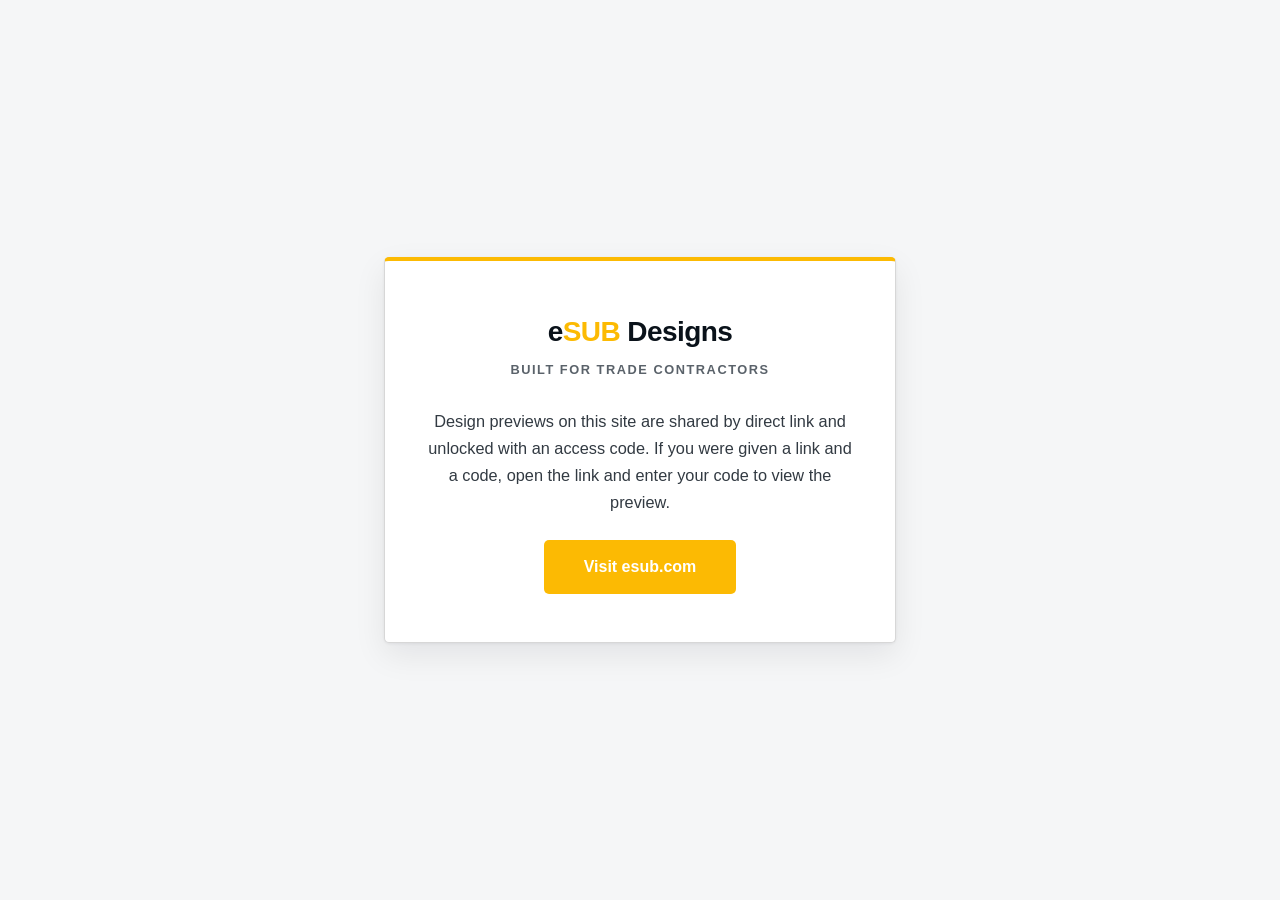
<file: index.html>
<!DOCTYPE html>
<html lang="en">
<head>
  <meta charset="utf-8">
  <meta name="viewport" content="width=device-width, initial-scale=1">
  <meta name="robots" content="noindex, nofollow, noarchive, nosnippet, noimageindex">
  <meta name="googlebot" content="noindex, nofollow">
  <link rel="shortcut icon" href="/favicon.ico">
  <title>eSUB Designs</title>
  <style>
    /* eSUB brand palette (from esub.com) */
    :root {
      --coral: #fcba03;
      --coral-hover: #ffa500;
      --coral-active: #e0a600;
      --slate: #323a42;
      --ink: #0a121a;
      --muted: #5a626a;
      --border: #d7d7d7;
      --bg: #ffffff;
      --bg-soft: #f5f6f7;
      --card: #ffffff;
      --text: #323a42;
      --heading: #0a121a;
    }
    @media (prefers-color-scheme: dark) {
      :root {
        --bg: #0a121a;
        --bg-soft: #10191f;
        --card: #323a42;
        --text: #d7d7d7;
        --heading: #ffffff;
        --muted: #9aa4ad;
        --border: #3d4650;
      }
    }
    * { box-sizing: border-box; }
    html, body { height: 100%; margin: 0; }
    body {
      font-family: "Inter", -apple-system, BlinkMacSystemFont, "Segoe UI", Roboto, Helvetica, Arial, sans-serif;
      background: var(--bg-soft);
      color: var(--text);
      display: flex;
      align-items: center;
      justify-content: center;
      padding: 1.5rem;
      line-height: 1.65;
      -webkit-font-smoothing: antialiased;
    }
    .card {
      background: var(--card);
      border: 1px solid var(--border);
      border-top: 4px solid var(--coral);
      border-radius: 5px;
      max-width: 32rem;
      width: 100%;
      padding: 3rem 2.5rem;
      text-align: center;
      box-shadow: 0 1px 3px rgba(10,18,26,.06), 0 12px 32px rgba(10,18,26,.08);
    }
    .brand {
      font-size: 1.75rem;
      font-weight: 800;
      letter-spacing: -.02em;
      color: var(--heading);
      margin: 0 0 .25rem;
    }
    .brand span { color: var(--coral); }
    .tagline {
      font-size: .8rem;
      font-weight: 600;
      letter-spacing: .12em;
      text-transform: uppercase;
      color: var(--muted);
      margin: 0 0 1.75rem;
    }
    p {
      color: var(--text);
      margin: 0 0 1.5rem;
      font-size: 1.02rem;
    }
    .cta {
      display: inline-block;
      background-color: var(--coral);
      color: #fff;
      font-family: "Roboto", "Inter", sans-serif;
      font-weight: 700;
      font-size: 1rem;
      text-decoration: none;
      padding: 14px 40px;
      border-radius: 5px;
      transition: background-color .15s ease;
    }
    .cta:hover, .cta:focus { background-color: var(--coral-hover); }
    .cta:active { background-color: var(--coral-active); }
  </style>
</head>
<body>
  <main class="card">
    <h1 class="brand">e<span>SUB</span> Designs</h1>
    <p class="tagline">Built for Trade Contractors</p>
    <p>Design previews on this site are shared by direct link and unlocked with an access code. If you were given a link and a code, open the link and enter your code to view the preview.</p>
    <a class="cta" href="https://esub.com">Visit esub.com</a>
  </main>
</body>
</html>
</file>
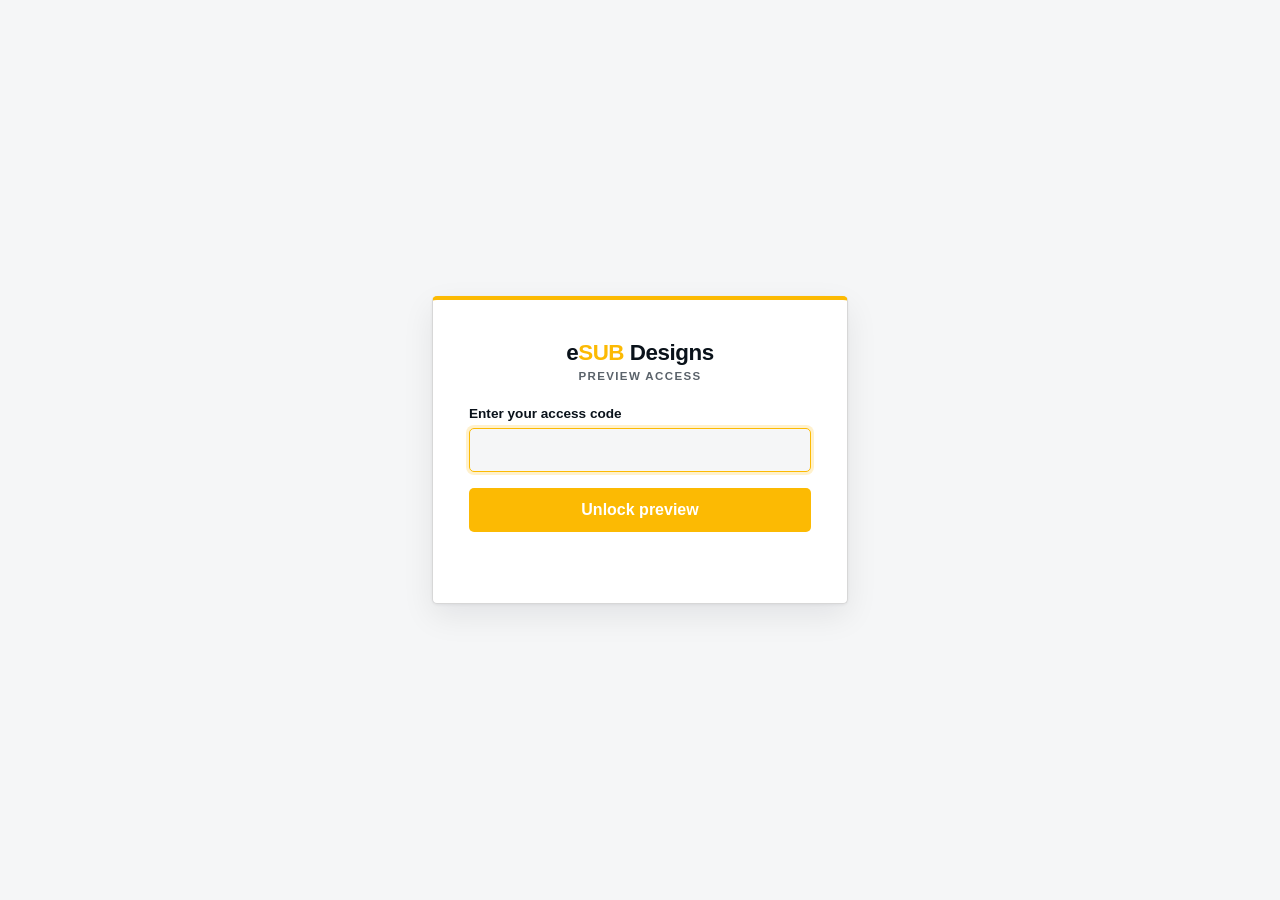
<file: designs-architecture/index.html>
<!DOCTYPE html>
<html lang="en">
<head>
  <meta charset="utf-8">
  <meta name="viewport" content="width=device-width, initial-scale=1">
  <meta name="robots" content="noindex, nofollow, noarchive, nosnippet, noimageindex">
  <meta name="googlebot" content="noindex, nofollow">
  <link rel="shortcut icon" href="/favicon.ico">
  <title>eSUB Designs — Designs Architecture</title>
  <style>html { visibility: hidden; }</style>
  <script>window.__DESIGN_GATE__ = { enc: "content.enc", title: "eSUB Designs \u2014 Designs Architecture" };</script>
  <script src="/gate.js" defer></script>
</head>
<body></body>
</html>
</file>
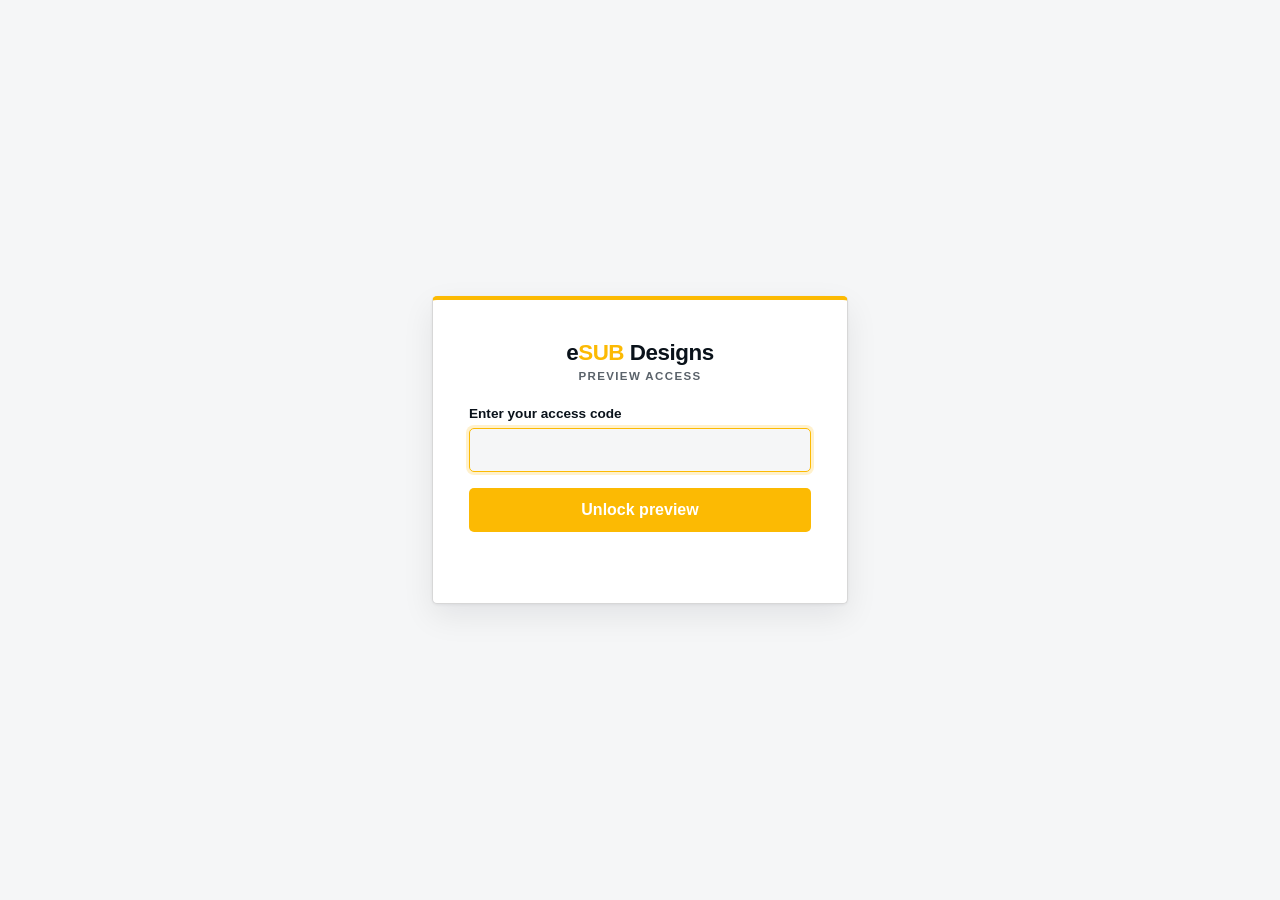
<file: directory1/index.html>
<!DOCTYPE html>
<html lang="en">
<head>
  <meta charset="utf-8">
  <meta name="viewport" content="width=device-width, initial-scale=1">
  <meta name="robots" content="noindex, nofollow, noarchive, nosnippet, noimageindex">
  <meta name="googlebot" content="noindex, nofollow">
  <link rel="shortcut icon" href="/favicon.ico">
  <title>eSUB Designs — Directory1</title>
  <style>html { visibility: hidden; }</style>
  <script>window.__DESIGN_GATE__ = { enc: "content.enc", title: "eSUB Designs \u2014 Directory1" };</script>
  <script src="/gate.js" defer></script>
</head>
<body></body>
</html>
</file>
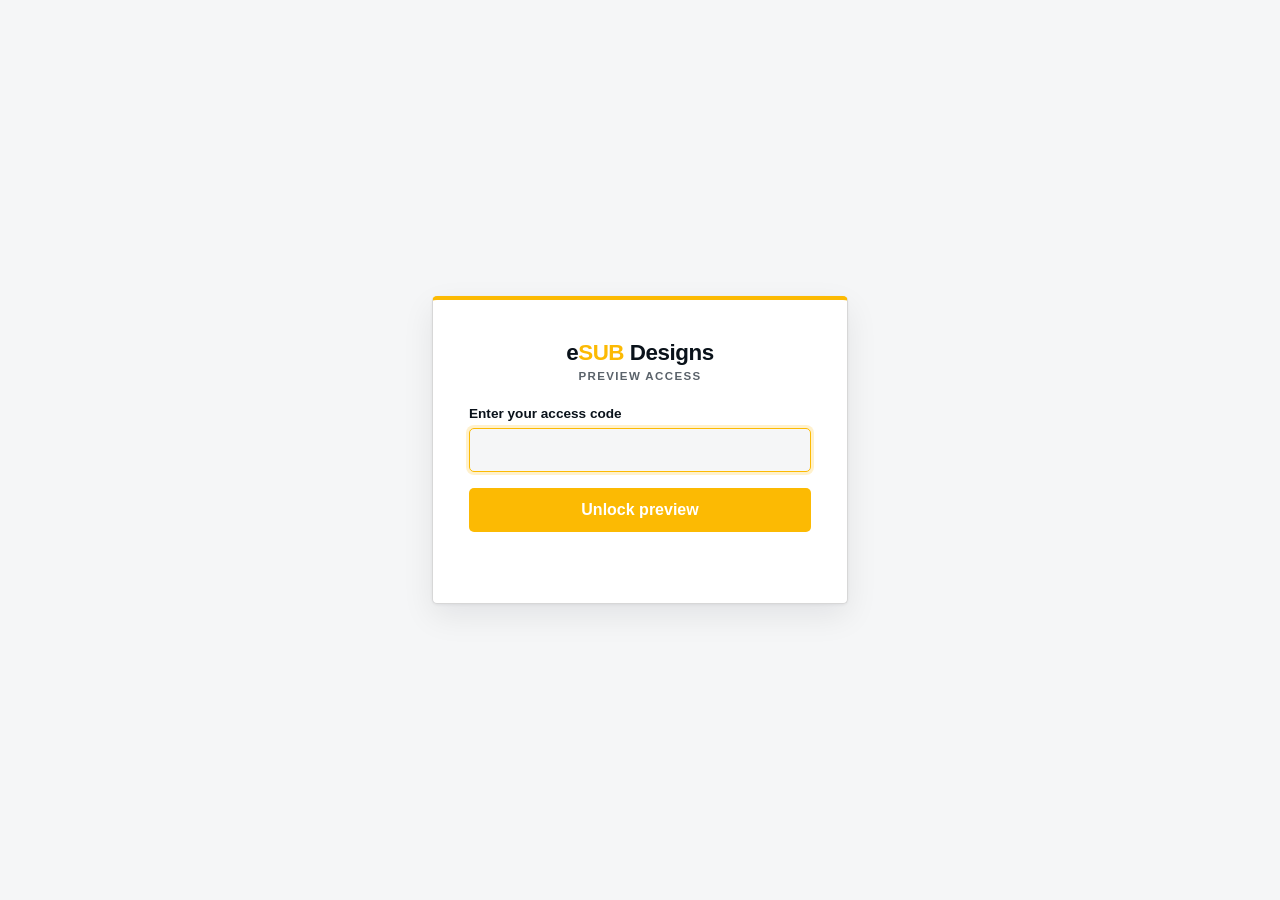
<file: readme-how-to/index.html>
<!DOCTYPE html>
<html lang="en">
<head>
  <meta charset="utf-8">
  <meta name="viewport" content="width=device-width, initial-scale=1">
  <meta name="robots" content="noindex, nofollow, noarchive, nosnippet, noimageindex">
  <meta name="googlebot" content="noindex, nofollow">
  <link rel="shortcut icon" href="/favicon.ico">
  <title>eSUB Designs — Readme How To</title>
  <style>html { visibility: hidden; }</style>
  <script>window.__DESIGN_GATE__ = { enc: "content.enc", title: "eSUB Designs \u2014 Readme How To" };</script>
  <script src="/gate.js" defer></script>
</head>
<body></body>
</html>
</file>
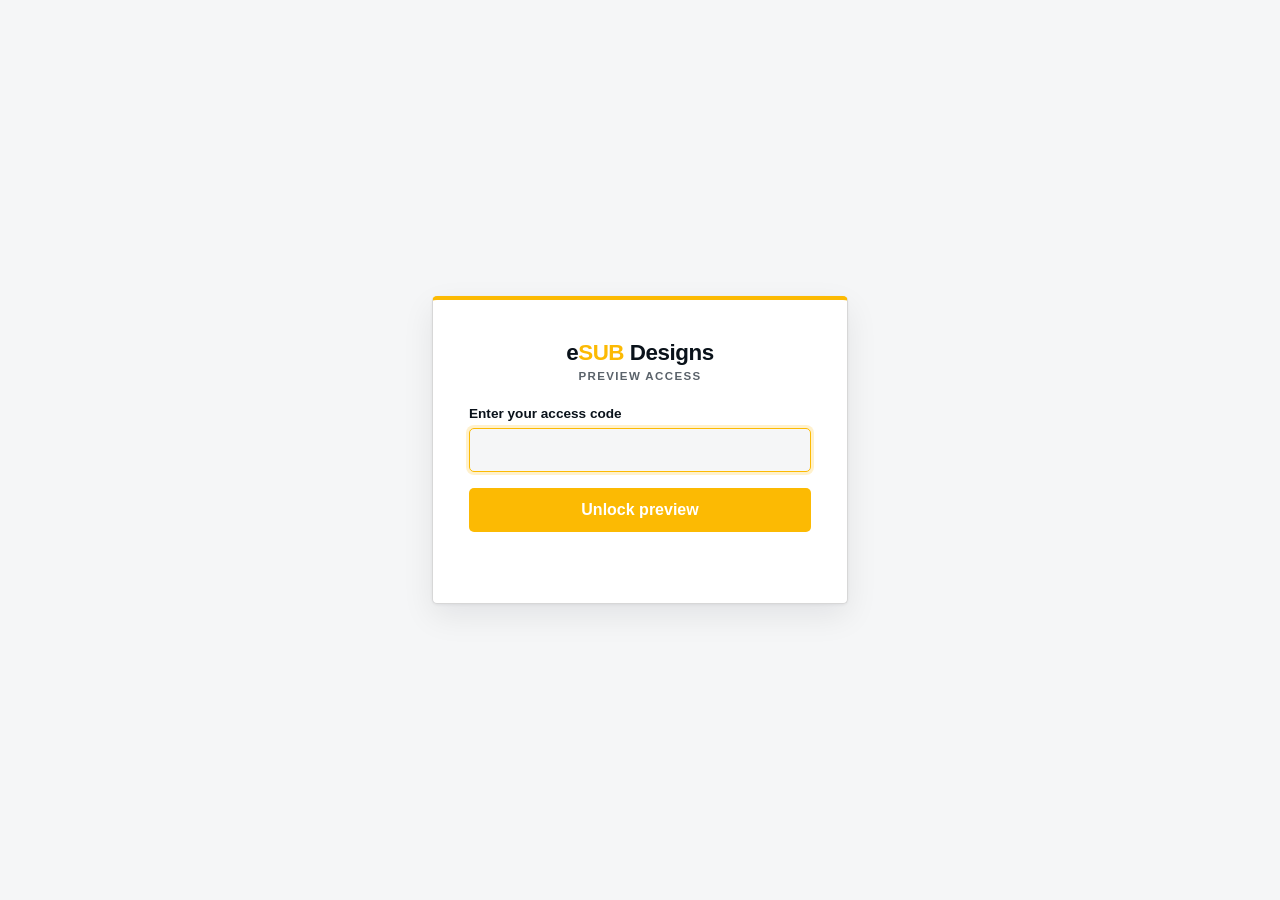
<file: sample/index.html>
<!DOCTYPE html>
<html lang="en">
<head>
  <meta charset="utf-8">
  <meta name="viewport" content="width=device-width, initial-scale=1">
  <meta name="robots" content="noindex, nofollow, noarchive, nosnippet, noimageindex">
  <meta name="googlebot" content="noindex, nofollow">
  <link rel="shortcut icon" href="/favicon.ico">
  <title>eSUB Designs — Sample</title>
  <style>html { visibility: hidden; }</style>
  <script>window.__DESIGN_GATE__ = { enc: "content.enc", title: "eSUB Designs \u2014 Sample" };</script>
  <script src="/gate.js" defer></script>
</head>
<body></body>
</html>
</file>
